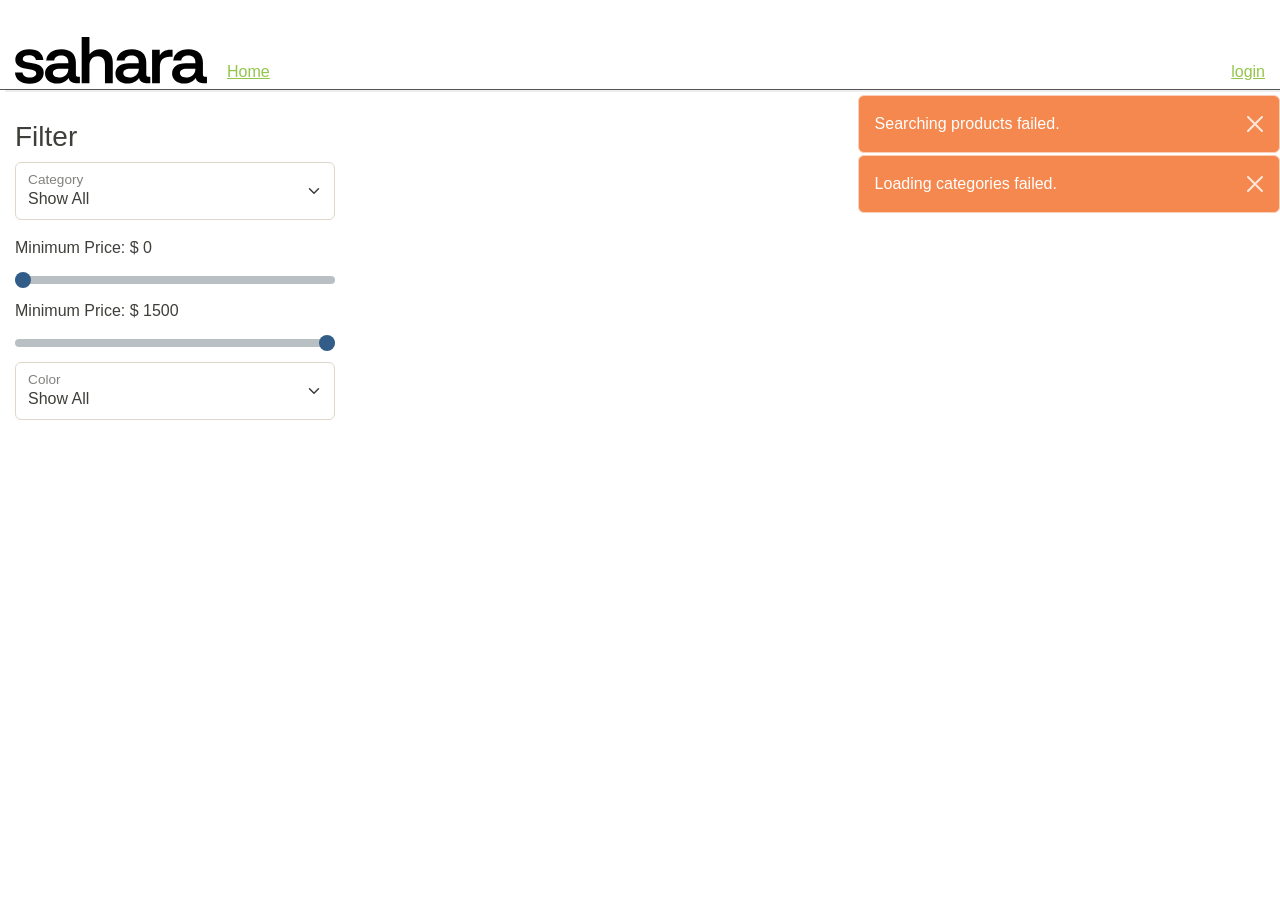
<file: index.html>
<!DOCTYPE html>
<html lang="en">
<head>
    <meta charset="UTF-8">
    <title>Title</title>

    <!--  CSS  -->
    <link href="https://fonts.cdnfonts.com/css/br-sonoma" rel="stylesheet">
    <link rel="stylesheet" href="css/lib/bootstrap.css">
    <link rel="stylesheet" href="https://cdnjs.cloudflare.com/ajax/libs/font-awesome/6.4.0/css/all.min.css" integrity="sha512-iecdLmaskl7CVkqkXNQ/ZH/XLlvWZOJyj7Yy7tcenmpD1ypASozpmT/E0iPtmFIB46ZmdtAc9eNBvH0H/ZpiBw==" crossorigin="anonymous" referrerpolicy="no-referrer" />
    <link rel="stylesheet" href="css/main.css">

    <!--  JS  -->
    <script src="js/lib/axios.min.js"></script>
    <script src="js/lib/mustache.js"></script>
    <script src="js/lib/bootstrap.min.js"></script>
    <script src="js/lib/jquery.min.js"></script>

    <script src="js/config.js"></script>
    <script src="js/template-builder.js"></script>
    <script src="js/services/products-service.js"></script>
    <script src="js/services/categories-service.js"></script>
    <script src="js/services/user-service.js"></script>
    <script src="js/services/profile-service.js"></script>
    <script src="js/services/shoppingcart-service.js"></script>

    <script src="js/filter.js"></script>


    <script src="js/application.js"></script>
</head>
<body>

    <header id="header-user"></header>

    <section id="errors">
    </section>

    <section id="login"></section>

    <main id="main">
    </main>

    <footer></footer>


</body>
</html>
</file>
<file: css/main.css>
html,
body,
button,
input,
select,
textarea {
    font-family: 'BR Sonoma', Arial, sans-serif;
}

header
{
    display: flex;
    justify-content: space-between;
    align-items: center;

    height: 10vh;

    padding: 5px 15px;
    border-bottom: solid 1px #555;
    box-shadow: 5px 2px #eee;
}

header img
{
    height: 60%;
    width: auto;
}

header div{
    height: 100%;
    display: flex;
    align-items: flex-end;
}

header #links
{
    gap: 20px;
    justify-content: flex-start;
    align-items: flex-end;
    padding-right: 20px;
}

header .cart
{
    font-size: x-large;
    padding-left: 10px;
    padding-right: 10px;
    cursor: pointer;
}

header .cart #cart-items
{
    font-size: .7em;
    height: 50%;
    align-items: start;
    padding-left: 5px;
}

main
{
    display: grid;
    grid-template-columns: 350px auto;
    margin-top: 15px;
    height: 87vh;
}

main > .filter-box
{
    width: 350px;
    padding: 15px;
}

main #min-price .slider-selection {
    background: #BABABA;
}

main > .content
{
    display: grid;
    grid-template-columns: 1fr 1fr 1fr;
    width: 100%;
    height: 87vh;
    overflow: scroll;
}

main > .content-form
{
    display: flex;
    flex-direction: column;
    padding-right: 20px;
}

main > .content-form .cart-header,
main > .content-form .cart-item
{
    border-bottom: solid 1px #ccc;
}

.content-form .photo
{
    display: flex;
    gap: 10px;
}

.content-form .photo img
{
    width: 100px;
    cursor: pointer;
    border: solid 1px #ccc;
}

.content-form .cart-header
{
    display: flex;
    justify-content: space-between;
    align-items: center;
}

.content-form .cart-total
{
    margin: 10px 0;
    color: maroon;
}

.product
{
    display: flex;
    flex-direction: column;

    justify-content: space-between;
    /*width: 30%;*/
    border: solid 1px #ccc;
    padding: 5px;
    border-radius: 5px;
    margin: 5px;
}
.product  .photo
{
    display: flex;
    justify-content: space-between;
    padding: 0 10px 10px 10px;
}
.product  .photo > img
{
    width: 33%;
    cursor: pointer;
    border: solid 1px #ccc;
}

.product .price
{
    font-weight: 900;
    color: #924a24;
}

.modal-body img
{
    width:100%;
}

.product > .add-button
{
    display: flex;
}

.visible
{
    display: block;
}

.hidden
{
    display: none !important;
}

.modal
{
    display: flex;
    justify-content: center;
    position: absolute;
    top: 0;
    background-color: #777777aa;
    width: 100vw;
    height: 100vh;
    z-index: 1000;
    padding: 30px;
}

.modal-dialog
{
    width: 50vw;
}

#errors
{
    position: absolute;
    display: flex;
    flex-direction: column;
    align-items: flex-end;
    width: 100vw;
    padding-top: 5px;
    opacity: 90%;
}
#errors > div{
    width: 33vw;
}

.alert
{
    margin-bottom: 2px !important;
}
</file>
